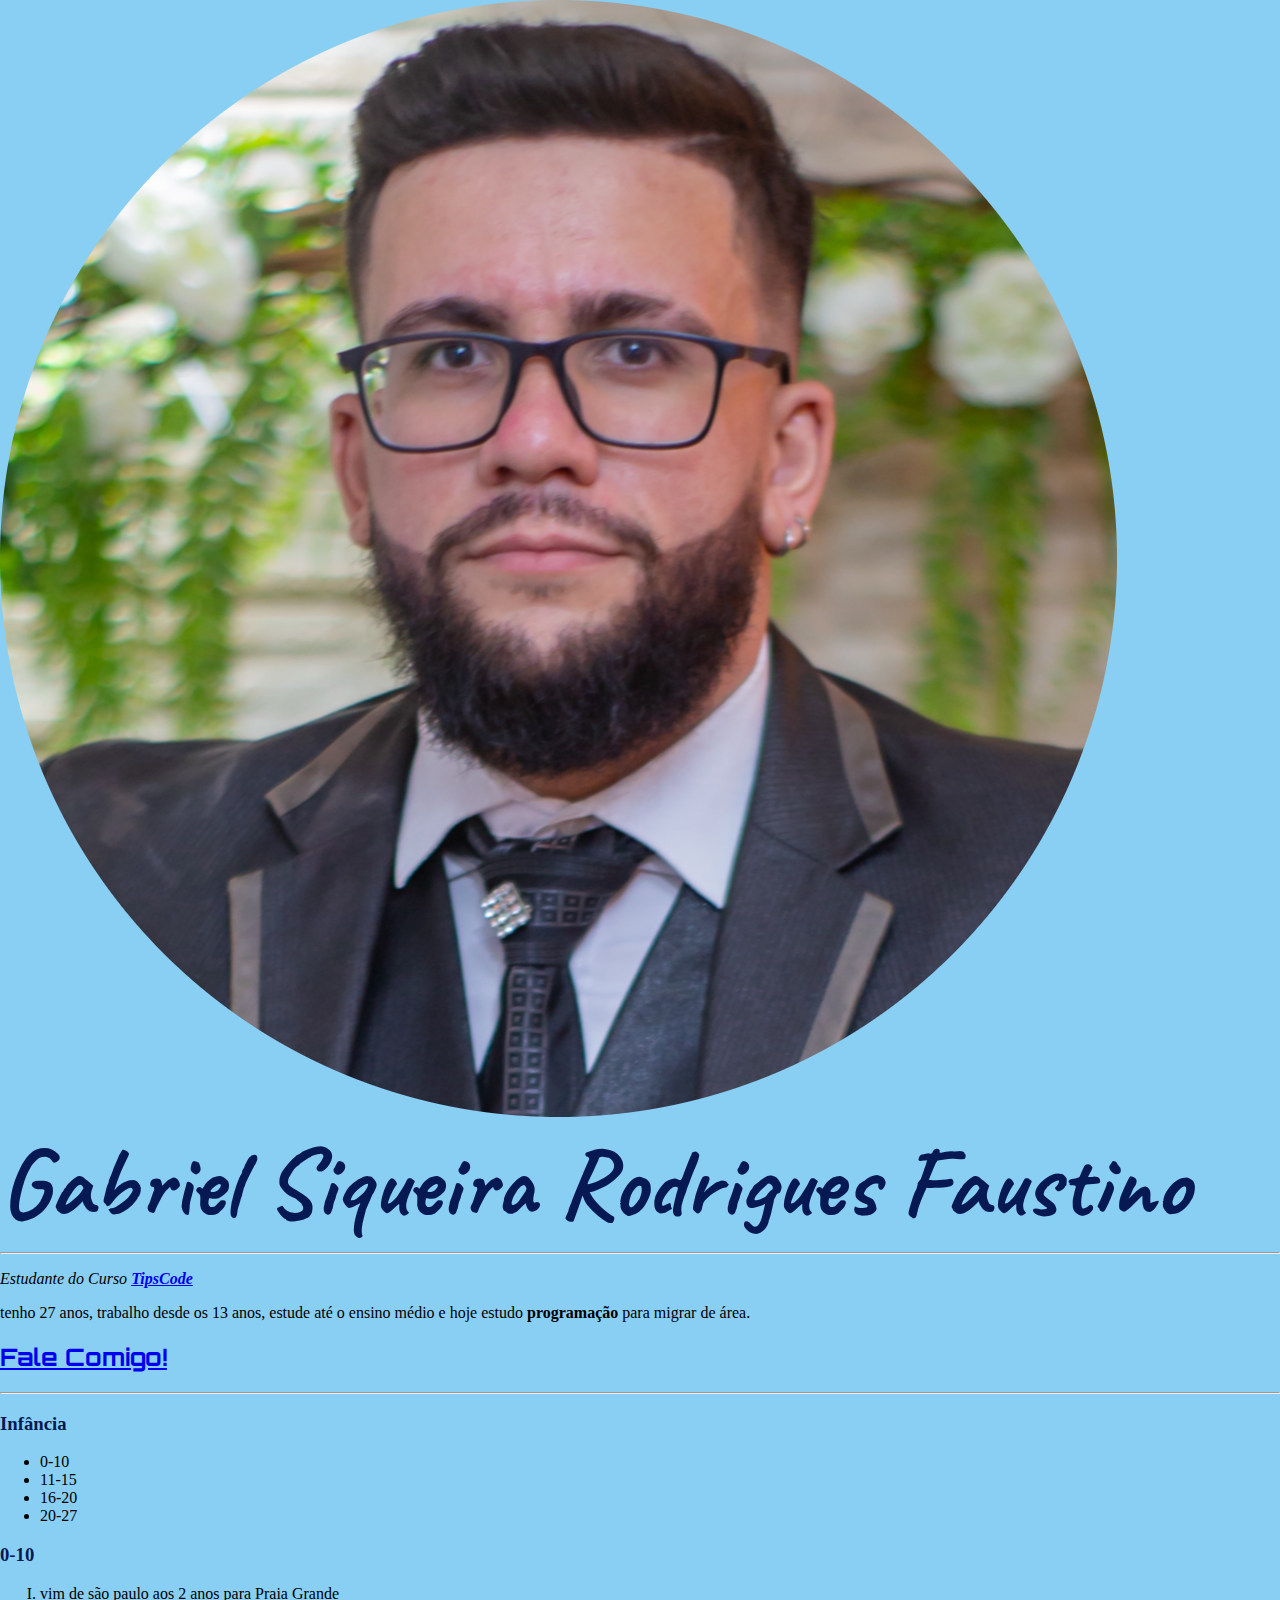
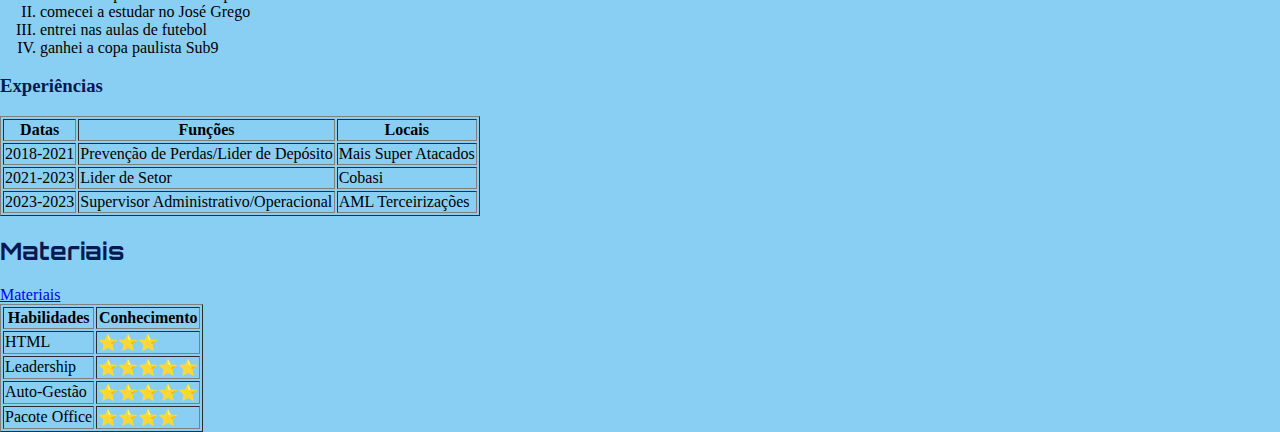
<file: Bio.html>
<!DOCTYPE html>
<html lang="pt-br">
<head>
   <link rel="stylesheet" href="CSS/Style.css">
   <link rel="shortcut icon" href="favicon.ico" type="image/x-icon">
    <meta charset="UTF-8">
    <title>Biografia Gabriel</title>
</head>
<body>
    <img class="Minha-Foto" src="Foto Bio crop.png" alt="foto de Gabriel Biografia"/>
    <h1>Gabriel Siqueira Rodrigues Faustino</h1>
    
    <hr />

    <em><p>Estudante do Curso <strong><a href="https://tipscode.com.br">TipsCode</a></strong></p></em>
    <p>tenho 27 anos, trabalho desde os 13 anos, estude até o ensino médio e
        hoje estudo <strong>programação</strong> para migrar de área.
    </p>
        <h2><a href="Contato/Contatos.html">Fale Comigo!</a></h2>


    <hr />
        
        <h3>Infância</h3>
         <ul>
         <li>0-10</li>
         <li>11-15</li>
         <li>16-20</li>
         <li>20-27</li>
         </ul>
            <strong><h3>0-10</h3></strong>
              <ol type="I">
              <li>vim de são paulo aos 2 anos para Praia Grande</li>
              <li>comecei a estudar no José Grego</li>
              <li>entrei nas aulas de futebol</li>
              <li>ganhei a copa paulista Sub9</li>
              </ol>
              <h3>Experiências</h3>
                <table border="1">
                    <thead>
                        <tr>
                            <th>Datas</th>
                            <th>Funções</th>
                            <th>Locais</th>
                        </tr>
                    </thead>
                        <tbody>
                            <tr>
                                <td>2018-2021</td>
                                <td>Prevenção de Perdas/Lider de Depósito</td>
                                <td>Mais Super Atacados</td>
                            </tr>
                            <tr>
                                <td>2021-2023</td>
                                <td>Lider de Setor</td>
                                <td>Cobasi</td>
                            <tr>
                                <td>2023-2023</td>
                                <td>Supervisor Administrativo/Operacional</td>
                                <td>AML Terceirizações</td>
                            </tr>
                            </tr>
                        </tbody>
                </table>
                <table border="1">
                    <thead>
                    <th>Habilidades</th>
                    <th>Conhecimento</th>
                    </thead>
                    <tbody>
                        <tr>
                            <td>HTML</td>
                            <td>⭐⭐⭐</td>
                        </tr>
                        <tr>
                            <td>Leadership</td>
                            <td>⭐⭐⭐⭐⭐</td>
                        <tr>
                            <td>Auto-Gestão</td>
                            <td>⭐⭐⭐⭐⭐</td>
                        </tr>
                        <tr>
                            <td>Pacote Office</td>
                            <td>⭐⭐⭐⭐</td>
                        </tr>

                        <h2>Materiais</h2>

                        <a href="Materiais.html">Materiais</a>

                    </tbody>
                </table>
         

</body>
</html>
</file>
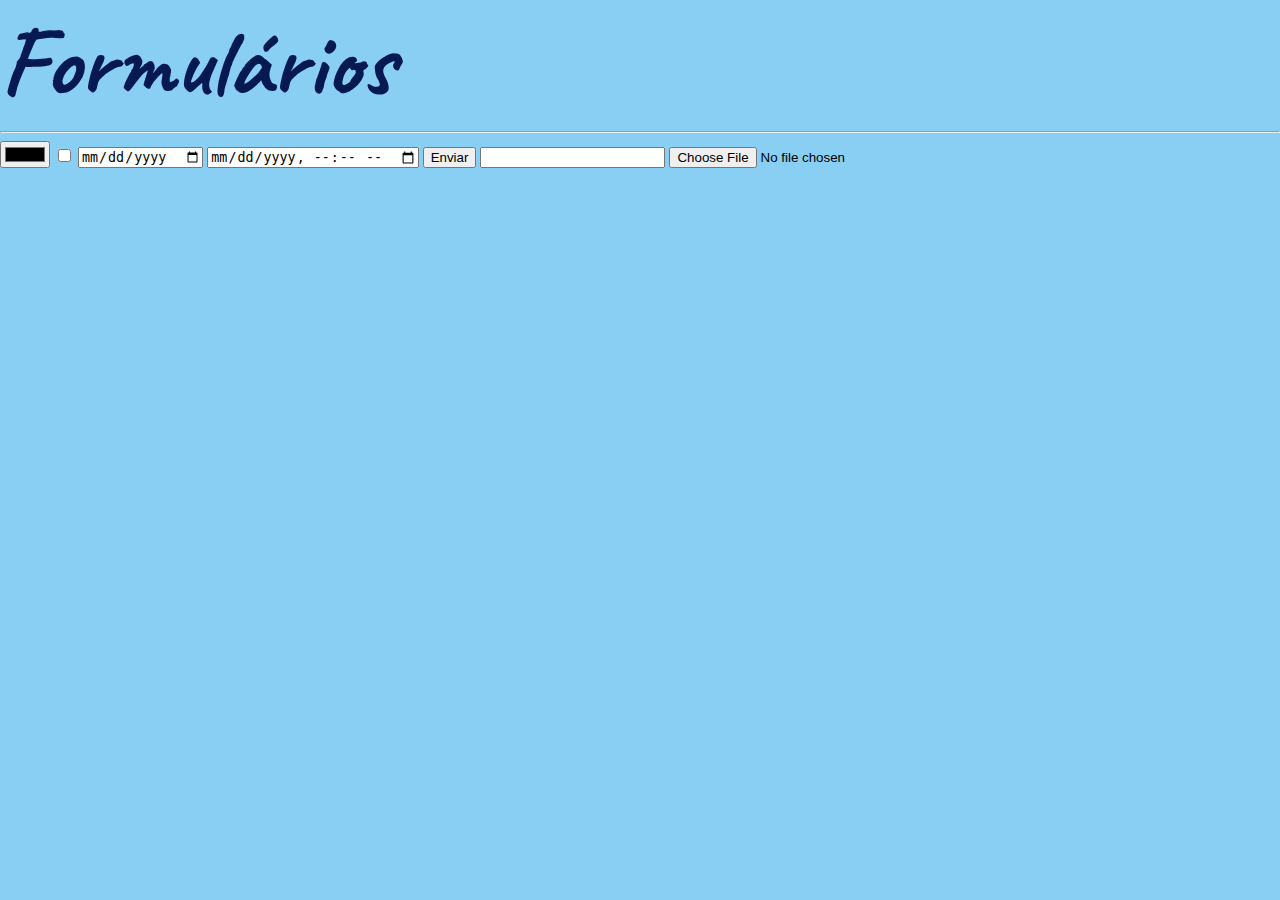
<file: Formulários.html>
<!DOCTYPE html>
<html lang="en">
<head>
    <link rel="stylesheet" href="CSS/Style.css">
    <meta charset="UTF-8">
    <title>Formulários</title>
    <h1>Formulários</h1>
    <hr>
</head>
    <body>
        <input type="color">
        <input type="checkbox">
        <input type="date">
        <input type="datetime-local" name="Gabriel-Siqueira-Rodrigues" id="">
        <input type="button" value="Enviar">
        <input type="email" name="email" id="gahrodrigues@hotmail.com">
        <input type="file">
</body>
</html>
</file>
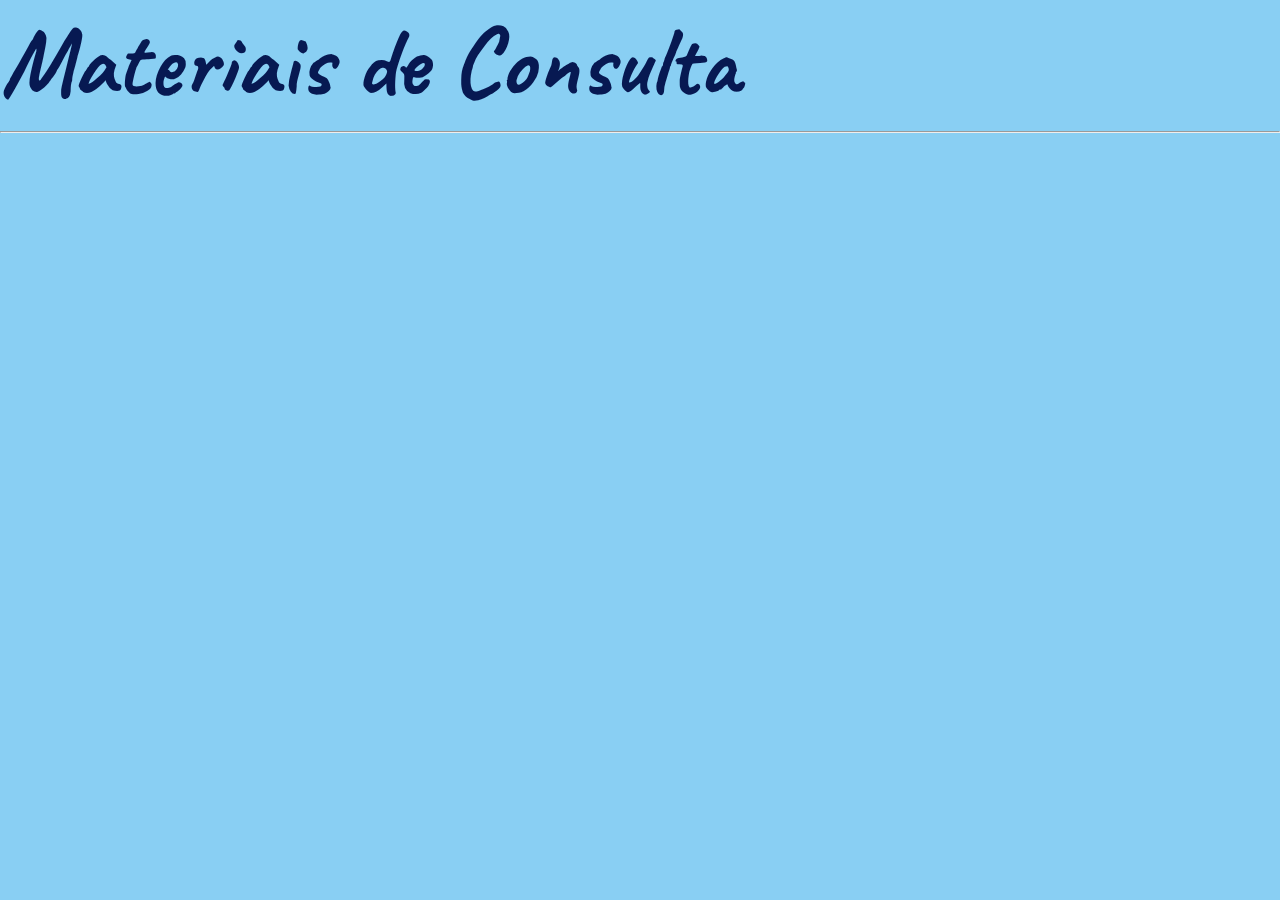
<file: Materiais.html>
<!DOCTYPE html>
<html lang="pt-br">
<head>
    <link rel="stylesheet" href="CSS/Style.css">
    <meta charset="UTF-8">
    <title>Materiais</title>
        <h1>Materiais de Consulta</h1>
        <hr>
</head>
<body>
    
</body>
</html>
</file>
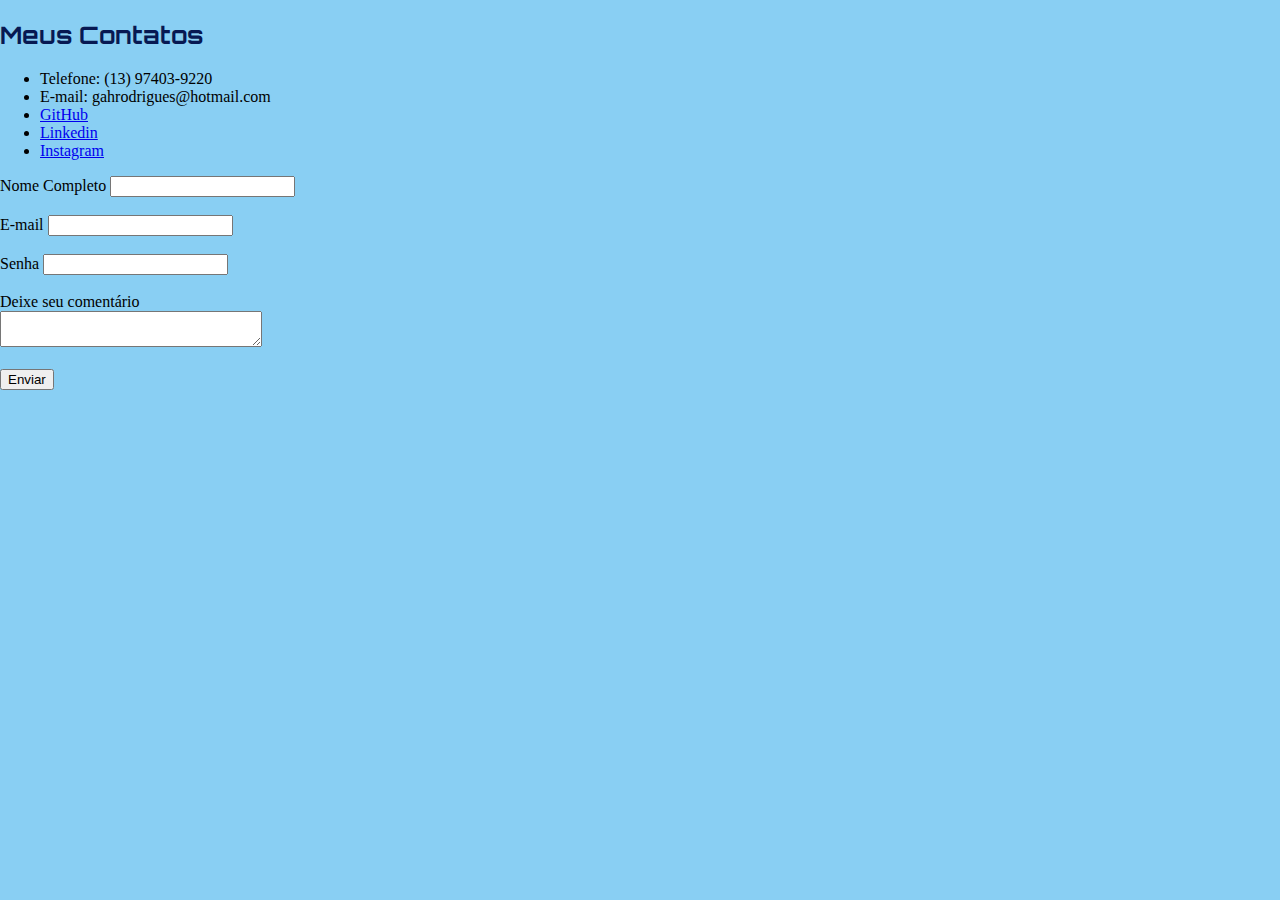
<file: Contato/Contatos.html>
<!DOCTYPE html>
<html lang="pt-br">
<head>
    <link rel="stylesheet" href="../CSS/Style.css">
    <meta charset="UTF-8">
    <title>Contatos</title>
</head>
<body>
    <h2>Meus Contatos</h2>
    <ul>
        <li>Telefone: (13) 97403-9220</li>
        <li>E-mail: gahrodrigues@hotmail.com</li>
        <li><a href="https://github.com/Gabriel-Siqueira-Rodrigues">GitHub</a></li>
        <li><a href="https://www.linkedin.com/in/gabriel-rodrigues-🔵-317025a0/">Linkedin</a></li>
        <li><a href="https://www.instagram.com/gabriel_zhatka/">Instagram</a></li>
    </ul>
    <form action="mailto:gahrodrigues@hotmail.com" method="post" enctype="text/plain">
        <label for="Nome Completo">Nome Completo</label>
            <input type="text" name="Nome"> <br> <br>
        
            <label for="">E-mail</label>
            <input type="email" name="email"> <br  /> <br  />

            <label for="Senha">Senha</label>
            <input type="password" name="Senha"> <br  /> <br  />

            <label for="">Deixe seu comentário</label> <br>
            <textarea name="Deixe seu comentário" id="" cols="30" rows="2"></textarea> <br> <br>
            <input type="submit" value="Enviar" />
</form>
</body>
</html>
</file>
<file: CSS/Style.css>
@import url('https://fonts.googleapis.com/css2?family=Caveat:wght@500&family=Orbitron&family=Satisfy&display=swap');





/*=================================================== CLASSES =========================================================*/
.titulo{
    text-align: center;
    display: inline;
    position: relative;
    top: 6.25rem;
    
}


.Foto{
    text-align: center;
    margin-left: auto;
    margin-right: auto;
    margin-top: 30px;
    display: block;
    left: 200px;
    height: 8%;
    width: 15%;
    
}

.peixe{
    position: relative;
    text-align: center;
    bottom: 250px;
}

.Foto-tech1{
    position: relative;
    text-align: end;
    bottom: 107px;
    right: 368px;
}

.Foto-tech2{
    position: relative;
    text-align: start;
    bottom: 19.438em;
    left: 374px;
}

.gabriel{
    position: relative;
    top: 40px;
}

.conhecimentos{
    position: relative;
    top: 40px;
}

.frase{
    font-family: 'Satisfy', cursive;
    text-align: start;
    font-size: 2rem;
    padding: auto;
    margin-top: 180px;

}


.Entre{

    margin: 100px, auto, 10px, auto;
}

.gamer{
    float: left;
    width: 20%;
    margin: 20px, 30px;
    display: inline-block;
    padding-right: 60px;
}

.liderando{

    font-family: 'Satisfy', cursive;
    text-align: end;
    font-size: 2rem;
    padding: 300px;
    padding-right: 20px;
}


.lider{

    width: 30%;
    float: right;
    padding-left: 200px;
}

.final{

    font-family: 'Orbitron', sans-serif;
    text-align: center;
    padding: auto;
    font-weight: bold;
    margin-top: 10px;
    position: static;
    top: 180px;
}

.contato{
    text-align: center;
    margin-top: 160px;
    position: relative;
    top: 160px;
    padding-bottom: 30px;
    
}

.linha1{

    border-style: dotted none none;
    width: 6%;
    border-color: #000;
    border-width: 9px;
    margin-top: 0px;
    top: 10px;
    text-align: center;
    position: relative;
}

.linha2{

    border-style: dotted none none;
    width: 6%;
    border-color: #000;
    border-width: 9px;
    margin-top: 0px;
    top: -200px;
    text-align: center;
    position: relative;
}




/*================================================= TAGS ==============================================================*/

h1, h2, h3{
    color: #071952
}

header{
    background-color: #176B87;
    position: relative;
}

main{
    background-color: #89CFF3;
    position: relative;
    bottom: 220px;
    margin: 0%;

}

body{
    position: relative;
    margin: 0;
    background-color: #89CFF3;
}

h1{
    font-family: 'Caveat', cursive;
    font-size: 6.125rem;
    position: relative;
    top: 10%;
    margin: 0;
}

h2
{
    font-family: 'Orbitron', sans-serif;
    font-size: 1.5rem;
    margin: 60px, auto;
}

.myButton {
	box-shadow: 0px 0px 0px 3px #f0f7fa;
	background:linear-gradient(to bottom, #33bdef 5%, #1f80a3 100%);
	background-color:#33bdef;
	border-radius:15px;
	border:4px solid #057fd0;
	display:inline-block;
	cursor:pointer;
	color:#ffffff;
	font-family:Trebuchet MS;
	font-size:16px;
	font-weight:bold;
	padding:9px 42px;
	text-decoration:none;
	text-shadow:0px -1px 0px #5b6178;
}
.myButton:hover {
	background:linear-gradient(to bottom, #1f80a3 5%, #33bdef 100%);
	background-color:#1f80a3;
}
.myButton:active {
	position:relative;
	top:1px;
}
</file>
